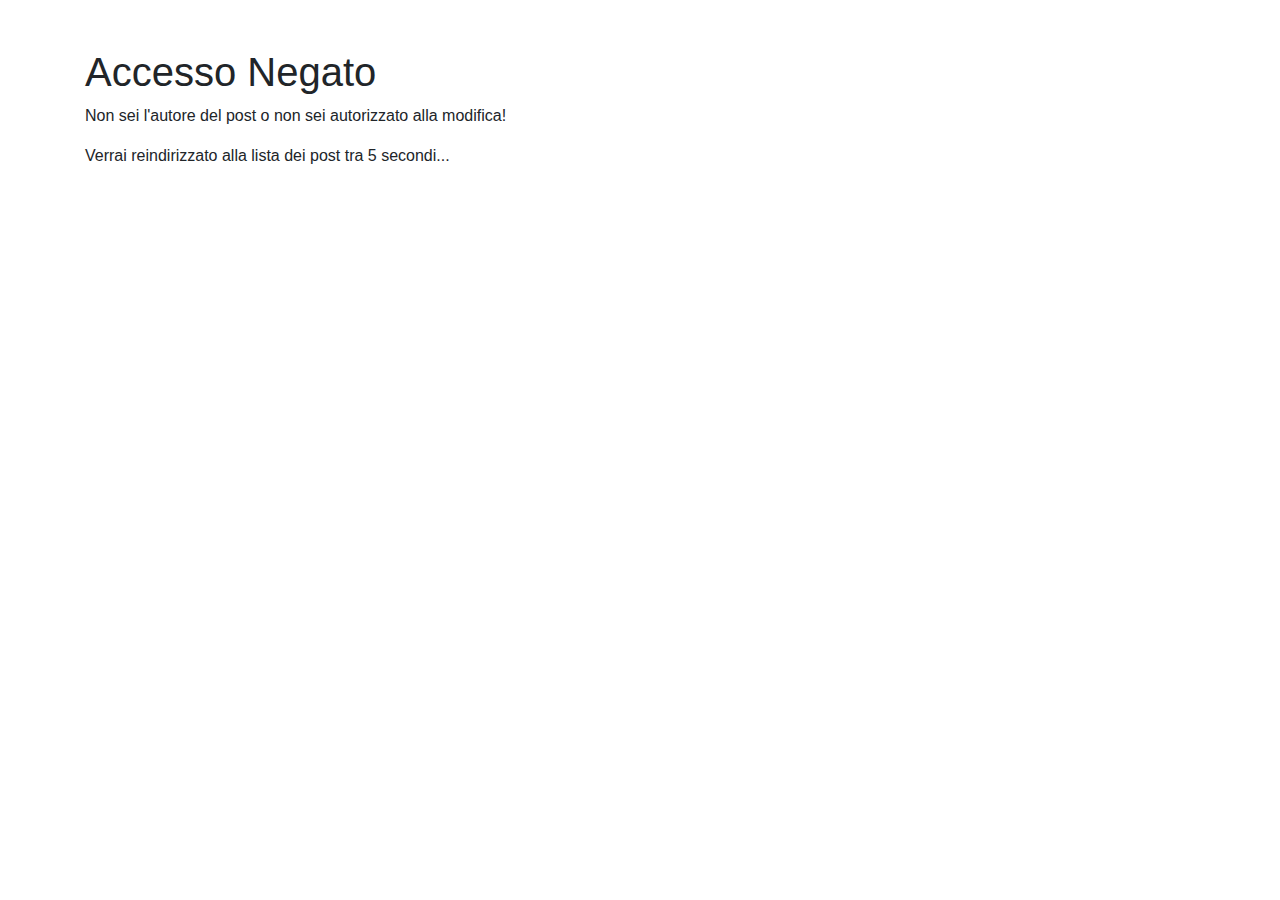
<file: blog_project/blog/templates/blog/not_authorized.html>
<!DOCTYPE html>
<html lang="it">
<head>
    <meta charset="UTF-8">
    <meta name="viewport" content="width=device-width, initial-scale=1.0">
    <title>Accesso Negato</title>
    <link rel="stylesheet" href="https://stackpath.bootstrapcdn.com/bootstrap/4.5.2/css/bootstrap.min.css">
</head>
<body>
    <div class="container mt-5">
        <h1>Accesso Negato</h1>
        <p>Non sei l'autore del post o non sei autorizzato alla modifica!</p>
        <p>Verrai reindirizzato alla lista dei post tra 5 secondi...</p>
    </div>

    <script>
        // Reindirizza alla lista dei post dopo 5 secondi
        setTimeout(function() {
            window.location.href = "{% url 'post_list' %}";
        }, 5000);
    </script>
</body>
</html>
</file>
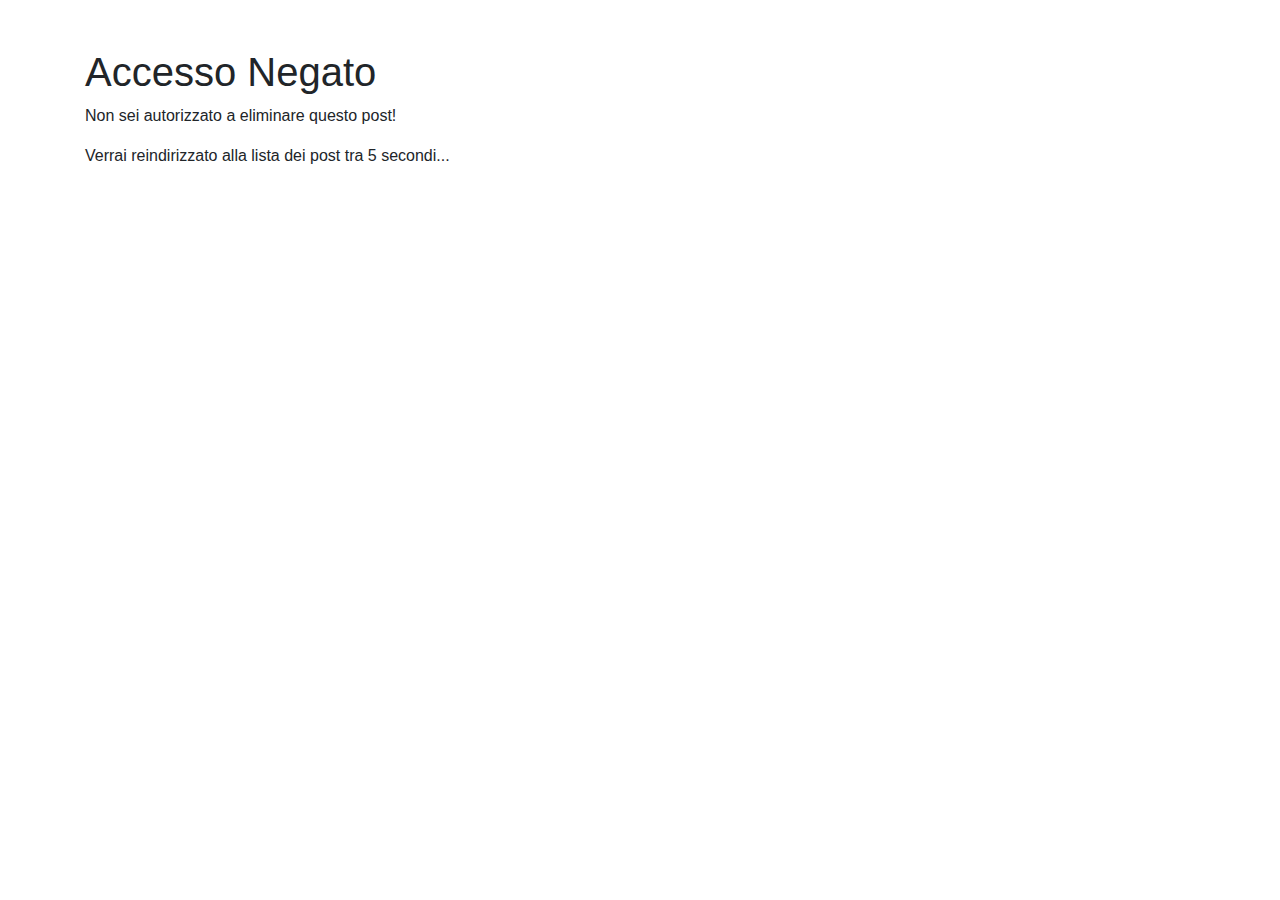
<file: blog_project/blog/templates/blog/not_authorized_delete.html>
<!DOCTYPE html>
<html lang="it">
<head>
    <meta charset="UTF-8">
    <meta name="viewport" content="width=device-width, initial-scale=1.0">
    <title>Accesso Negato</title>
    <link rel="stylesheet" href="https://stackpath.bootstrapcdn.com/bootstrap/4.5.2/css/bootstrap.min.css">
</head>
<body>
    <div class="container mt-5">
        <h1>Accesso Negato</h1>
        <p>Non sei autorizzato a eliminare questo post!</p>
        <p>Verrai reindirizzato alla lista dei post tra 5 secondi...</p>
    </div>

    <script>
        // Reindirizza alla lista dei post dopo 5 secondi
        setTimeout(function() {
            window.location.href = "{% url 'post_list' %}";
        }, 5000);
    </script>
</body>
</html>
</file>
